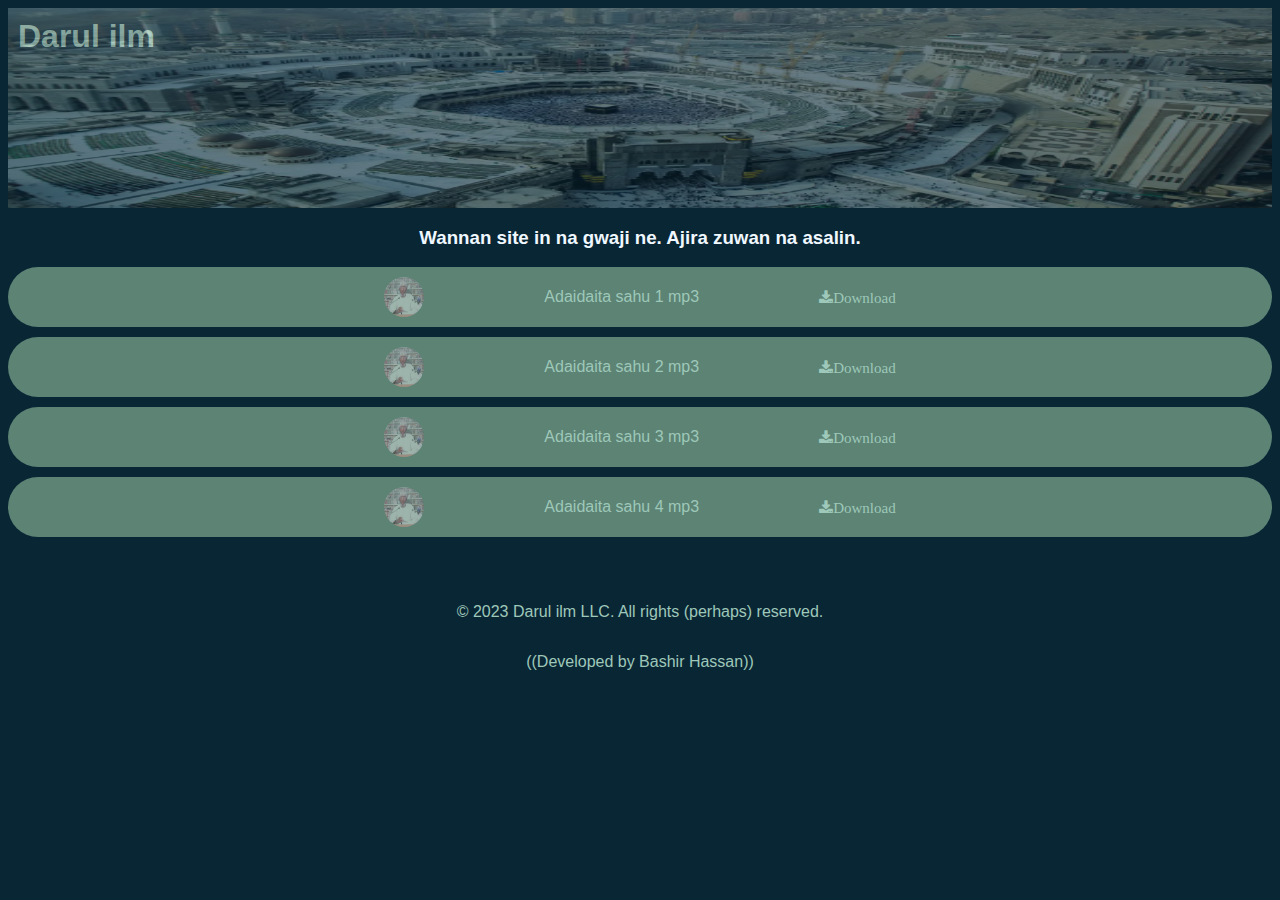
<file: index.html>
<!DOCTYPE html>
<html lang="en">
<head>
    <meta charset="UTF-8">
    <meta name="viewport" content="width=device-width, initial-scale=1.0">
    <title>Document</title>
    <link rel="stylesheet" href="./malamai.css">
    <link rel="stylesheet" href="https://cdnjs.cloudflare.com/ajax/libs/font-awesome/4.7.0/css/font-awesome.min.css">
</head>
<body>
    <header>
        <div class="banner">
            <h1>Darul ilm</h1>
            <img src="./haram.png" alt="haram mosque">
        </div>
    </header>

    <main>
        <h3 style="text-align: center; color: aliceblue;">Wannan site in na gwaji ne. Ajira zuwan na asalin.</h3>
        <div class="malami1">
            <img src="./shk_albn.jpg" alt="">
            <p>Adaidaita sahu 1 mp3</p>
            <a href="./001. ADAIDAITA SAHU .mp3" download="001. ADAIDAITA SAHU.mp3"><i class="fa fa-download">Download</i></a>
        </div>

        <div class="malami1">
            <img src="./shk_albn.jpg" alt="">
            <p>Adaidaita sahu 2 mp3</p>
            <a href="./001. ADAIDAITA SAHU .mp3" download="001. ADAIDAITA SAHU.mp3"><i class="fa fa-download">Download</i></a>        </div>

        <div class="malami1">
            <img src="./shk_albn.jpg" alt="">
            <p>Adaidaita sahu 3 mp3</p>
            <a href="./001. ADAIDAITA SAHU .mp3" download="001. ADAIDAITA SAHU.mp3"><i class="fa fa-download">Download</i></a>        </div>

        <div class="malami1">
            <img src="./shk_albn.jpg" alt="">
            <p>Adaidaita sahu 4 mp3</p>
            <a href="./001. ADAIDAITA SAHU .mp3" download="001. ADAIDAITA SAHU.mp3"><i class="fa fa-download">Download</i></a>        </div>

    </main>

    <footer>
        <p>
            &copy; 2023  Darul ilm LLC. All rights (perhaps) reserved.
        </p>
        <p>  ((Developed by Bashir Hassan))</p>
    </footer>

</body>
</html>
</file>
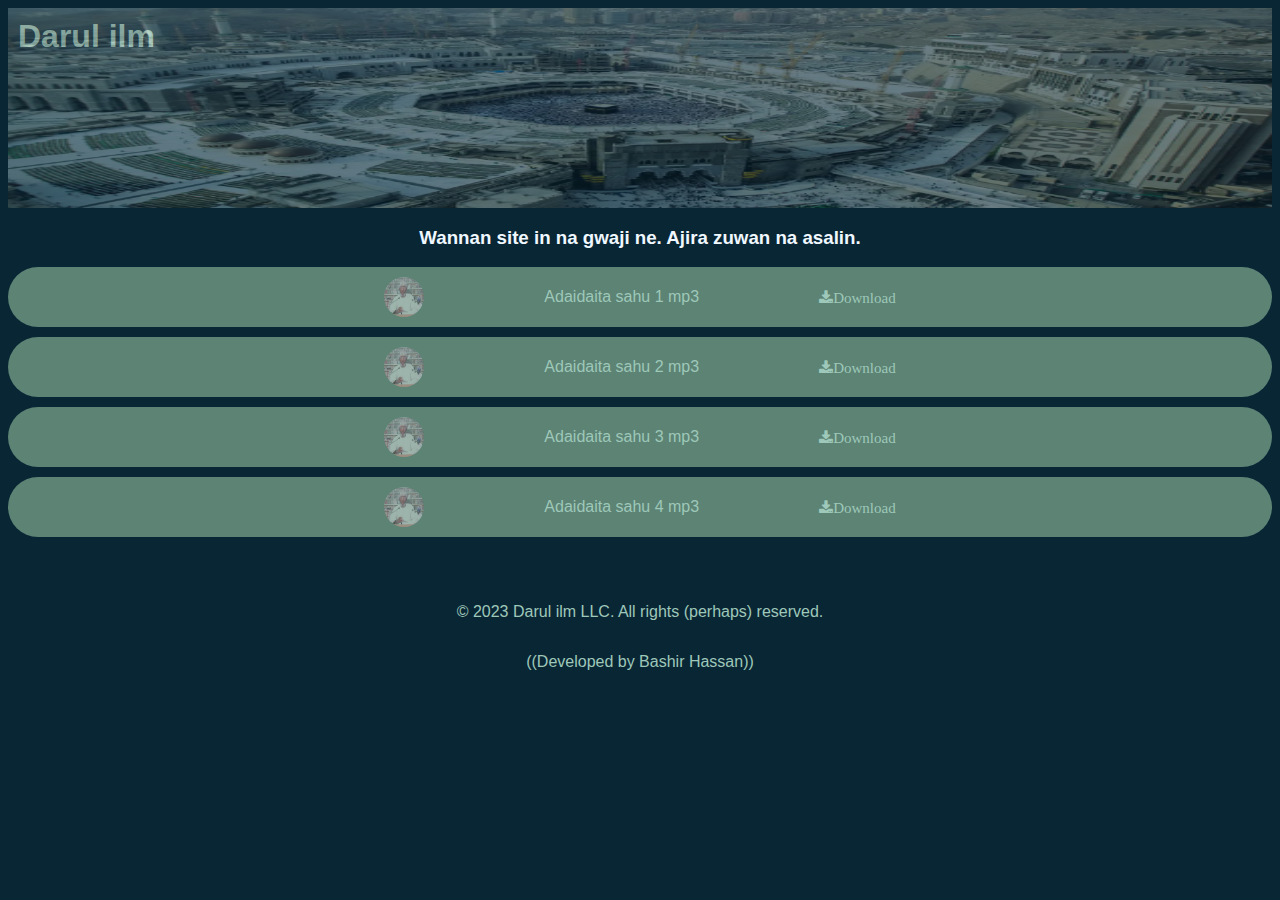
<file: malami_name.html>
<!DOCTYPE html>
<html lang="en">
<head>
    <meta charset="UTF-8">
    <meta name="viewport" content="width=device-width, initial-scale=1.0">
    <title>Document</title>
    <link rel="stylesheet" href="./malamai.css">
    <link rel="stylesheet" href="https://cdnjs.cloudflare.com/ajax/libs/font-awesome/4.7.0/css/font-awesome.min.css">
</head>
<body>
    <header>
        <div class="banner">
            <h1>Darul ilm</h1>
            <img src="./haram.png" alt="haram mosque">
        </div>
    </header>

    <main>
        <h3 style="text-align: center; color: aliceblue;">Wannan site in na gwaji ne. Ajira zuwan na asalin.</h3>
        <div class="malami1">
            <img src="./shk_albn.jpg" alt="">
            <p>Adaidaita sahu 1 mp3</p>
            <a href="./001. ADAIDAITA SAHU .mp3" download="001. ADAIDAITA SAHU.mp3"><i class="fa fa-download">Download</i></a>
        </div>

        <div class="malami1">
            <img src="./shk_albn.jpg" alt="">
            <p>Adaidaita sahu 2 mp3</p>
            <a href="./001. ADAIDAITA SAHU .mp3" download="001. ADAIDAITA SAHU.mp3"><i class="fa fa-download">Download</i></a>        </div>

        <div class="malami1">
            <img src="./shk_albn.jpg" alt="">
            <p>Adaidaita sahu 3 mp3</p>
            <a href="./001. ADAIDAITA SAHU .mp3" download="001. ADAIDAITA SAHU.mp3"><i class="fa fa-download">Download</i></a>        </div>

        <div class="malami1">
            <img src="./shk_albn.jpg" alt="">
            <p>Adaidaita sahu 4 mp3</p>
            <a href="./001. ADAIDAITA SAHU .mp3" download="001. ADAIDAITA SAHU.mp3"><i class="fa fa-download">Download</i></a>        </div>

    </main>

    <footer>
        <p>
            &copy; 2023  Darul ilm LLC. All rights (perhaps) reserved.
        </p>
        <p>  ((Developed by Bashir Hassan))</p>
    </footer>

</body>
</html>
</file>
<file: malamai.css>
body{
    font-family: sans-serif;
    background-color: #092635;
}

h1{
    position: absolute;
    color: #9EC8B9;
    margin: 10px;
}

p{
    color: #9EC8B9;
}

.banner{
    display: grid;
}

.banner > *{
    width: 100%;
    grid-column: span 2;
}

img{
    opacity: 0.4;
    height: 200px;

}

.malami1{
    display: flex;
    justify-content: center;
    align-items: center;
    gap: 100px;
    background-color: #5C8374;
    border-radius: 30px;
    margin-top: 10px;
    align-content: space-around;
}

.malami1 > *{
    margin: 10px;
}

.malami1 > img{
    height: 40px;
    width: 40px;
    border-radius: 50%;
}

a{
    text-decoration: none;
}

@media (max-width: 912px) {
    body{
        font-family: sans-serif;
    }
    
    h1{
        position: absolute;
    }
    .banner{
        display: grid;
    }
    
    .banner > *{
        width: 100%;
        grid-column: span 2;
    }
    
    img{
        opacity: 0.4;
        height: 200px;
    
    }
    
    .malami1{
        display: flex;
        justify-content: center;
        align-items: center;
        gap: 20px;
        background-color: #5C8374;
        border-radius: 10px;
        margin-top: 10px;
        align-content: space-around;
    }

    .malami1 > *{
        margin: 10px;
    }

    .malami1 > img{
        height: 40px;
        width: 40px;
        border-radius: 50%;
    }
}

footer{
    display: flex;
    flex-direction: column;
    height: 100px;
    justify-content: center;
    align-items: center;
    margin-top: 50px;
}

#buttons{
    display: flex;
    align-content: space-between;
    justify-content: center;
    margin-top: 10px;
    gap: 50px;
}

#buttons > *{
    width: 80px;
    height: 50px;
    color: #9EC8B9;
    border-radius: 10px;
    background-color: #5C8374;
}

a{
    font-family: sans-serif;
    font-size: 15px;
    color: #9EC8B9;
}
</file>
